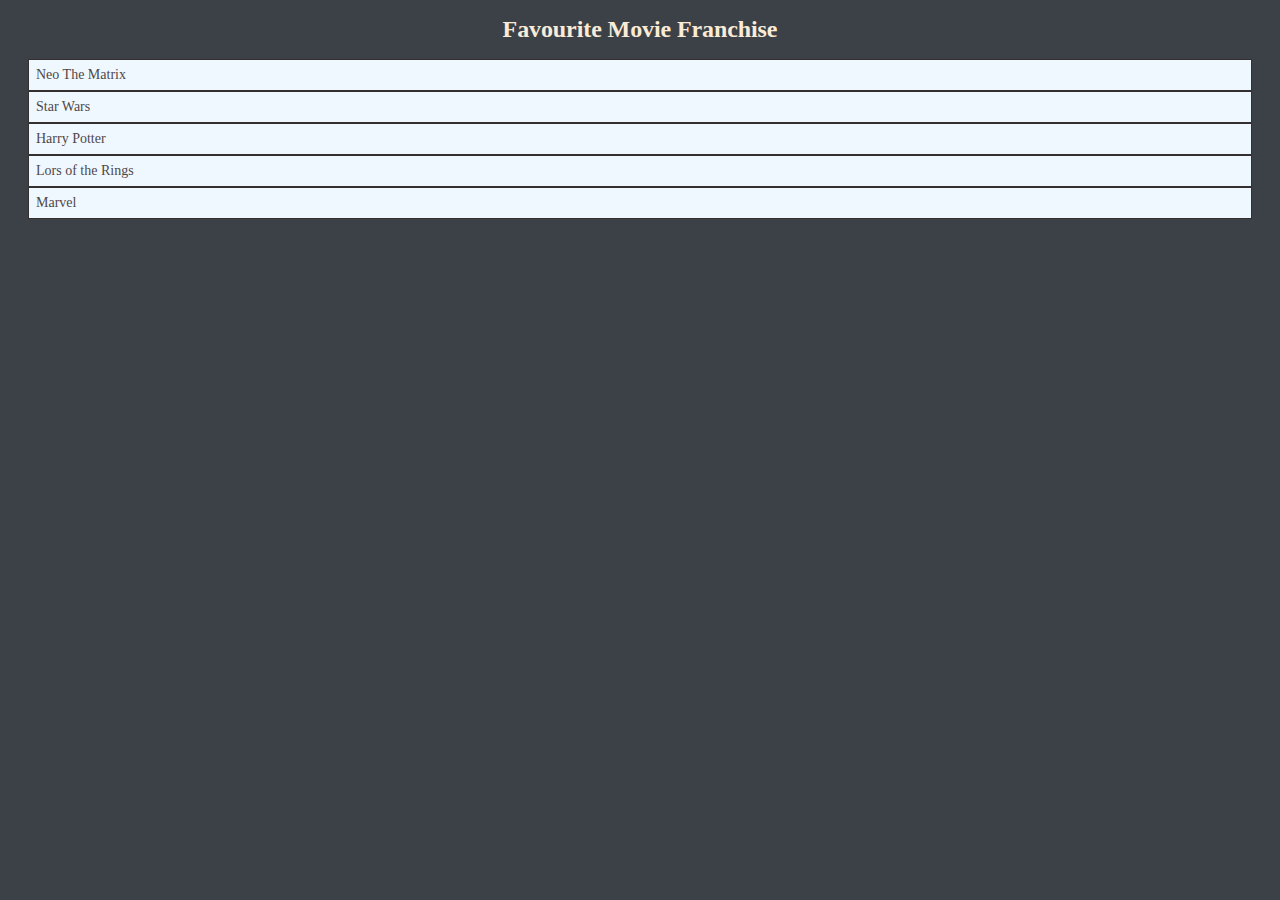
<file: index.html>
<!DOCTYPE html>
<html lang="en">
<head>
  <meta charset="UTF-8">
  <meta http-equiv="X-UA-Compatible" content="IE=edge">
  <meta name="viewport" content="width=device-width, initial-scale=1.0">
  <title>Master DOM manipulation Part 1</title>
  <link rel="stylesheet" href="index.css">
</head>
<body>
    <div class="container">
        <h1 id='main-heading'>Favourite Movie Franchise</h1>
        <!--Space between specifies sibling as they are on the same level -->
        <ul>
            <li class="list-items">
                <span>Neo</span>
                 The Matrix</li>
            <li class="list-items">Star Wars</li>
            <li class="list-items">Harry Potter</li>
            <li class="list-items">Lors of the Rings</li>
            <li class="list-items">Marvel</li>
        </ul>
    </div>
   <script src="index.js"></script>
</body>
</html>
</file>
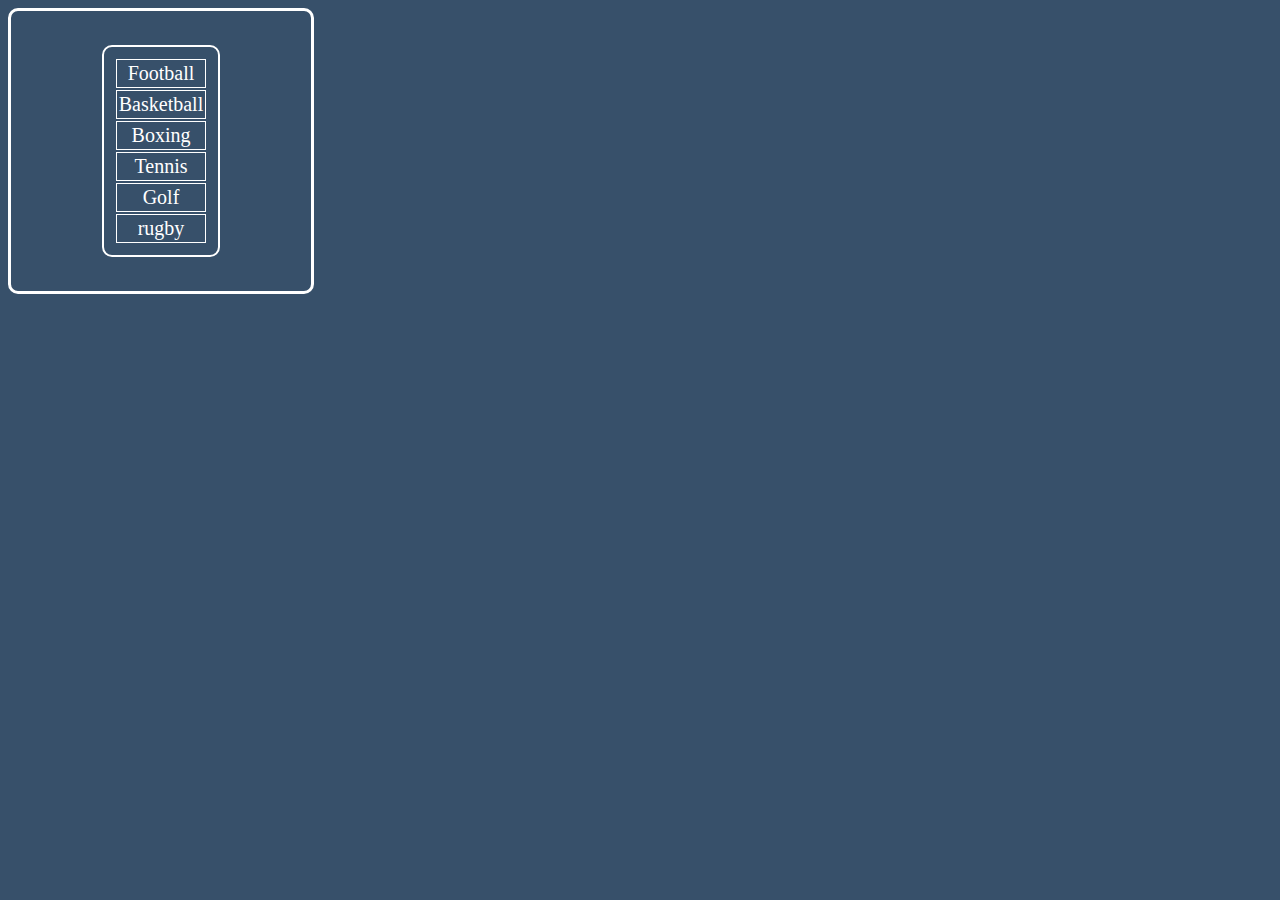
<file: Event Delegation/index.html>
<!DOCTYPE html>
<html lang="en">
<head>
  <meta charset="UTF-8">
  <meta http-equiv="X-UA-Compatible" content="IE=edge">
  <meta name="viewport" content="width=device-width, initial-scale=1.0">
  <title>Master DOM manipulation Part 1</title>
  <link rel="stylesheet" href="/Event Delegation/index.css">
</head>
<body>
    
    <ul class="sports">
        <li id="football">Football</li>
        <li id="basketball">Basketball</li>
        <li id="boxing">Boxing</li>
        <li id="tennis">Tennis</li>
        <li id="golf">Golf</li>
    </ul>

 </body>   
   <script src="/Event Delegation/index.js"></script>
</body>
</html>
</file>
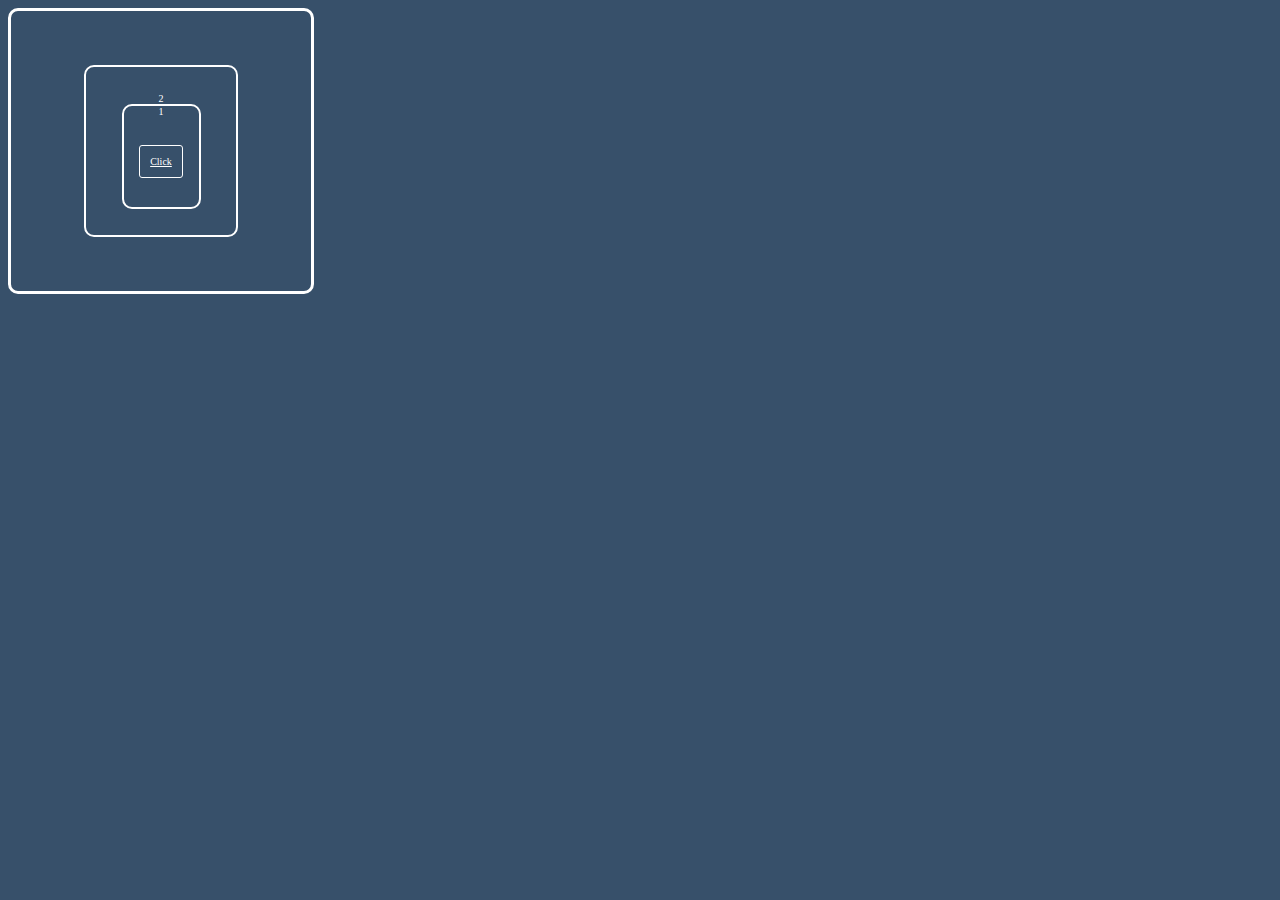
<file: Event Propagation/index.html>
<!DOCTYPE html>
<html lang="en">
<head>
  <meta charset="UTF-8">
  <meta http-equiv="X-UA-Compatible" content="IE=edge">
  <meta name="viewport" content="width=device-width, initial-scale=1.0">
  <title>Master DOM manipulation Part 1</title>
  <link rel="stylesheet" href="/Event Propagation/index.css">
</head>
<body>
    
    <div class="div2">
        2
        <div class="div1">
            1
            <a href="" class="button">Click</a>
        </div>

    </div>
   <script src="/Event Propagation/index.js"></script>
</body>
</html>
</file>
<file: index.css>
html {
  font-size: 62.5%;
}

/* body {
  align-items: center;
  background-color: rgb(60, 65, 72);
  background-size: cover;
  font-family:Arial, Helvetica, sans-serif;
  margin-top: 3rem;
  justify-content: center;
} */

body {
background-color:rgb(60, 65, 72); ;
}


#main-heading {
text-align: center;  
  
}

#main-heading {
  font-size: 2.4rem;
  color: antiquewhite;
  letter-spacing: -0.01rem;
}


/* .container {
  background-color: rgb(63, 78, 95);
  background-size: cover;
  border-radius: 1rem;
  border: 2px solid white;
  margin: 1rem;
  padding-bottom: 1rem;
  text-align: center;
  width: 35rem;
} */

ul {
  padding-left: 2rem;
  padding-right: 2rem;
}

.list-items {
  align-items: center;
  background-color: aliceblue;
  border: 0.1px solid rgb(54, 47, 47);
  list-style: none;
  padding:0.7rem;
}

.list-items {
color: rgb(79, 71, 71);
font-size: 1.4rem;
font-weight: 500;
}


/* Event listener */ 

.example {
  border: 2px solid white;
  border-radius: 1rem;
  width: 8rem;
  height: 12rem;
  margin: 0.3rem;
  
}

#container {
  display: flex;
  flex-direction: row;
  justify-content: center;
  text-align:center;
  
}

.example button {
  background: rgb(60, 65, 72);;
  margin-top: 2rem;
  border: 1px solid white;
  border-radius: 7px;
  color: white;
  padding-left: 10px;
  padding-left: 10px;
}

.example button {
  font-size: 1.5rem;
}

.example button:hover {
  cursor: pointer;
  background-color: rgb(1, 18, 18);
  color: rgb(132, 110, 81);
}
.example h3 {
  margin-top: 3rem;
  color: white;
}
</file>
<file: Event Delegation/index.css>
html {
  font-size: 62.5%;
}

* {
  border-radius: 10px;
}

body {
  display: flex;
  flex-direction: column;
  background-color: rgb(55, 80, 106);
  align-items: center;
  align-content: center;
  justify-content: center;
  text-align: center;
  width:300px;
  height: 280px;
  border: 3px solid white;
  color: white;
  
}

.sports {
  font-size: 2rem;
  margin: 0;
  display: block;
  padding:10px;
  border: 2px solid white;
}

li {
  list-style: none;
  border: 0.5px solid white;
  border-radius: 0;
  padding: 2px;
  margin: 2px;
}

li:hover {
  cursor: pointer;
}
</file>
<file: Event Propagation/index.css>
html {
  font-size: 62.5%;
}
html {
  font-size: 62.5%;
}

* {
  border-radius: 10px;
}

body {
  display: flex;
  background-color: rgb(55, 80, 106);
  align-items: center;
  align-content: center;
  justify-content: center;
  text-align: center;
  width:300px;
  height: 280px;
  border: 3px solid white;
  color: white;
  
}

.div2 {
  display: flex;
  flex-direction: column;
  align-items: center;
  justify-content: center;
  width:50%;
  height: 60%;
  border: 2px solid white;
  text-align: center;
  
}  

.div1 {
  display: flex;
  flex-direction: column;
  align-items: center;
  justify-content: center;
  border: 2px solid white;
  width: 50%;
  height: 60%;
}

.button {
  background-color: none;
  border: 1px solid white;
  border-radius: 3px;
  color: white;
  margin: auto;
  padding: 10px;
  display: block;
}
</file>
